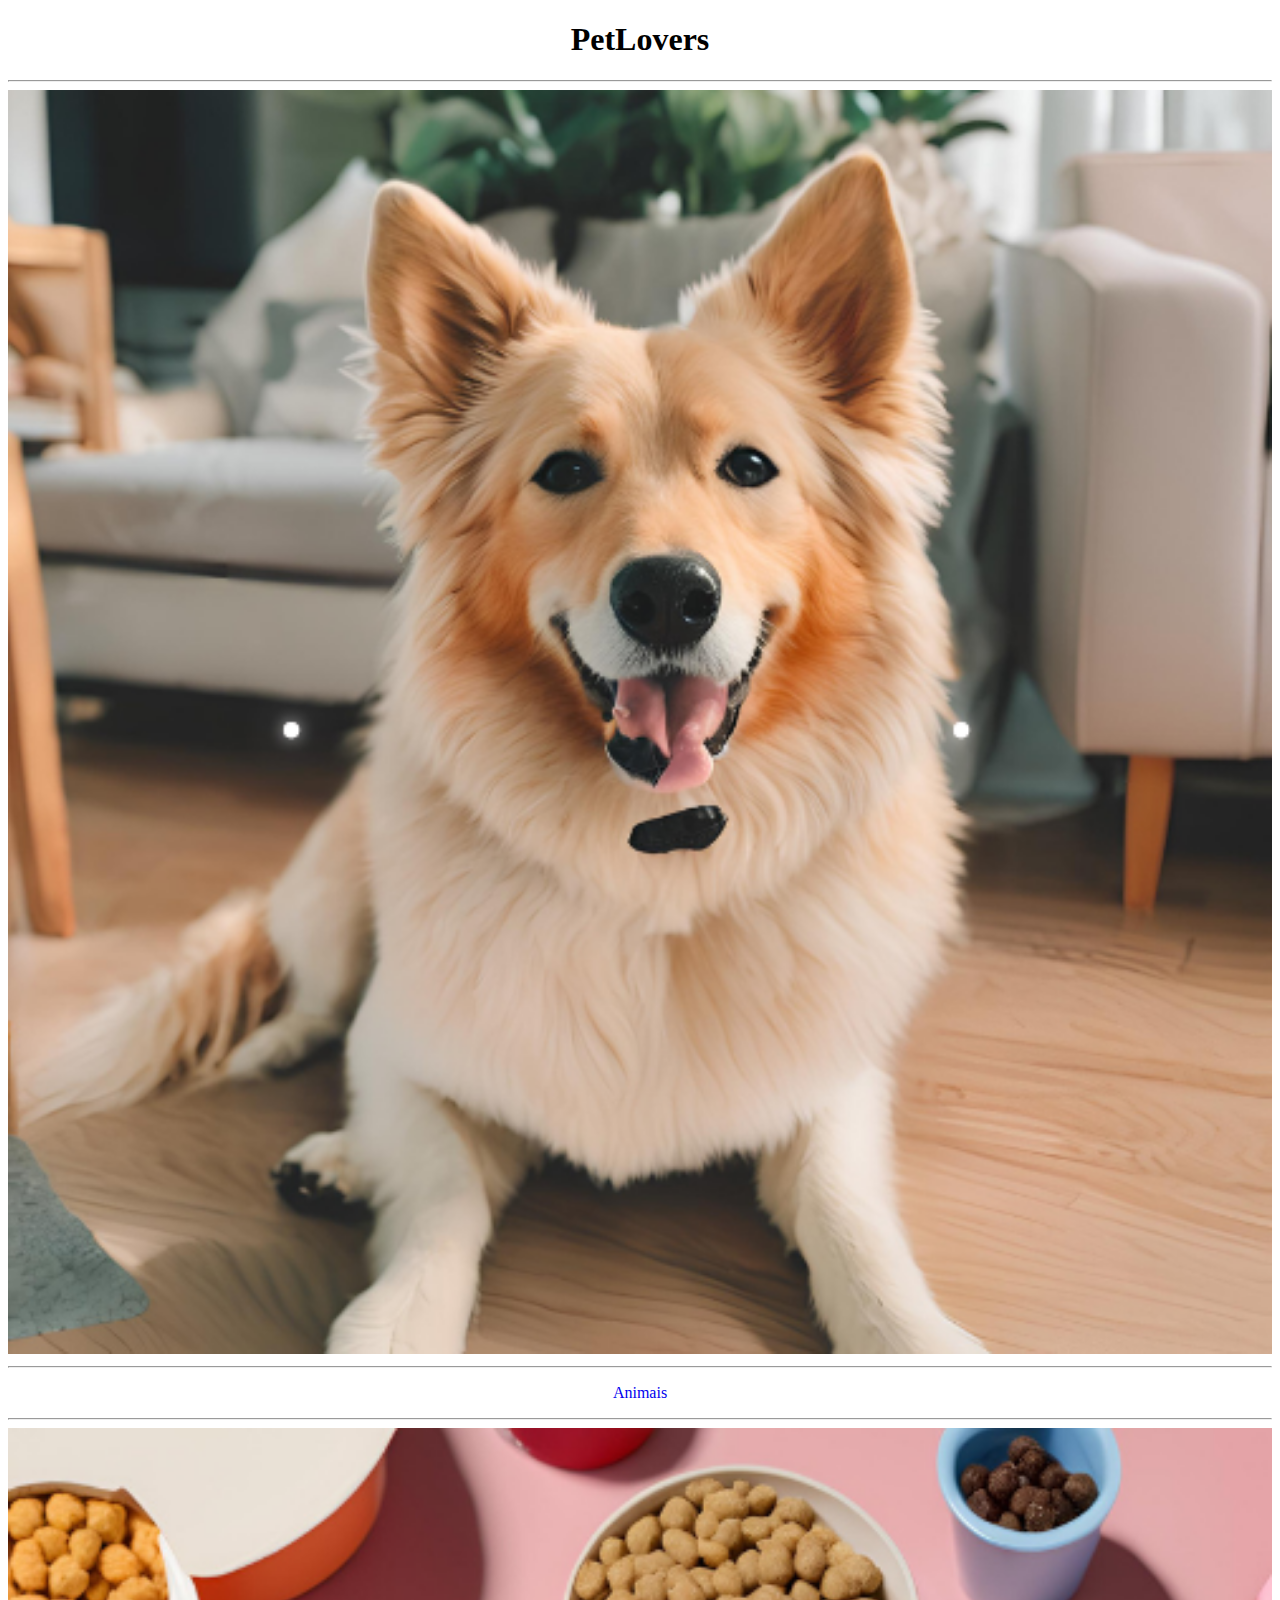
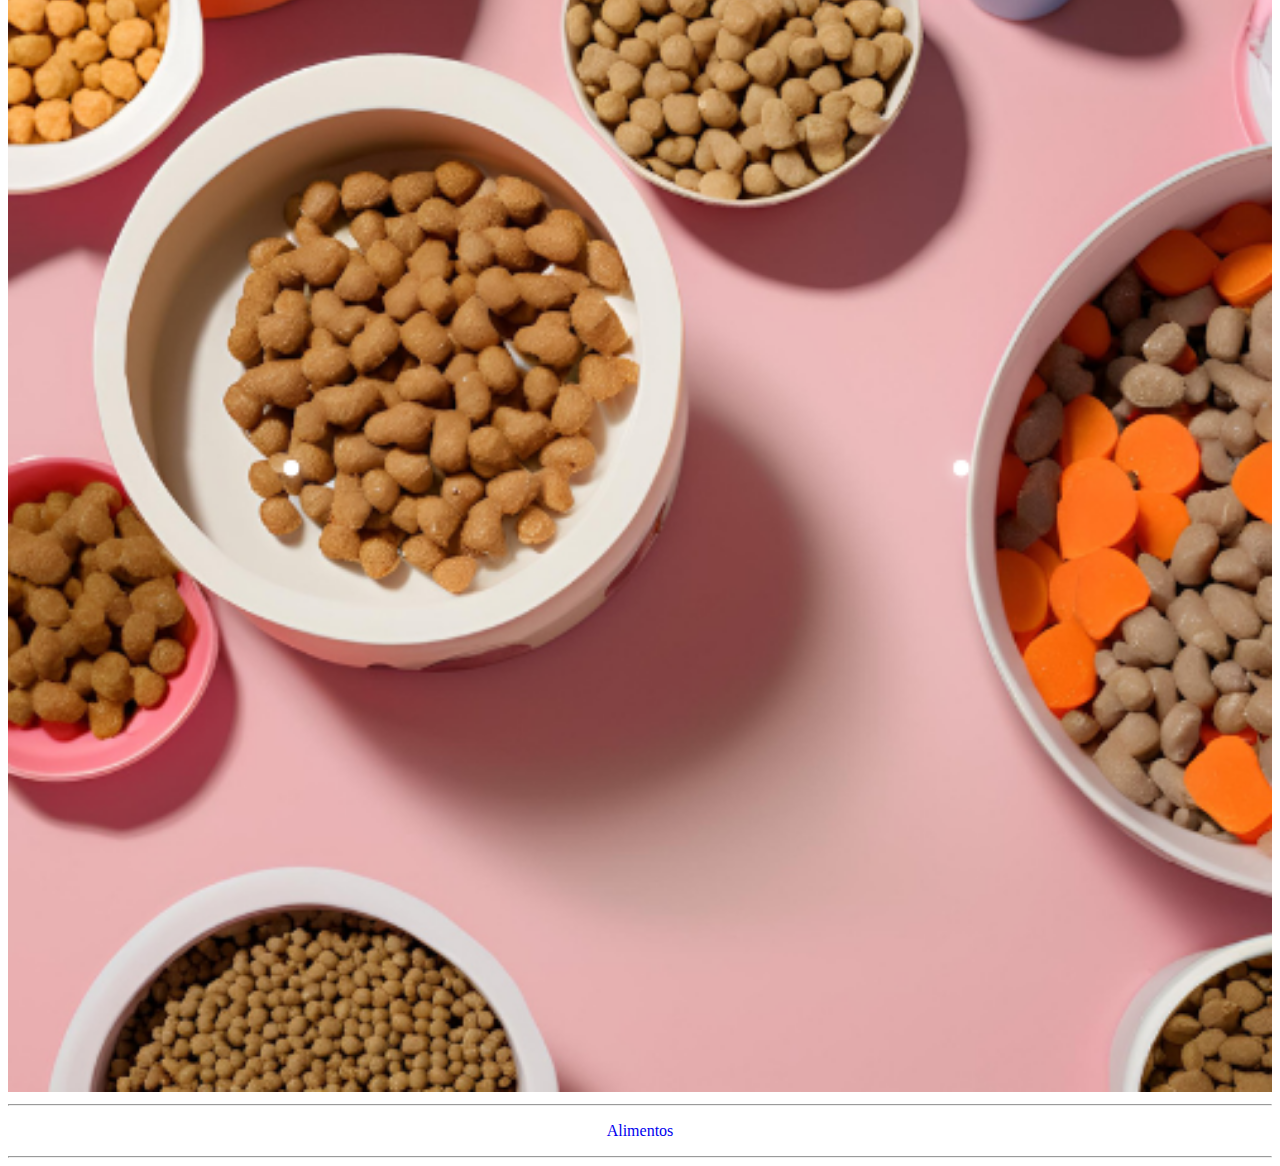
<file: index.html>
<!DOCTYPE html>
<html lang="en">
<head>
    <meta charset="UTF-8">
    <meta name="viewport" content="width=device-width, initial-scale=1.0">
    <title>PetLovers</title>
    <link rel="stylesheet" href="css/style.css">
</head>
<body>

    <h1>PetLovers</h1>

    <hr>

    <img src="imagens/imagem_cachorro.png" alt="">

    <hr>

    <p class="animais"><a href="paginas/page_pets.html">Animais</a></p>

    <hr>

    <img src="imagens/imagem_racao.png" alt="">

    <hr>

    <p class="alimentos"><a href="paginas/page_racao.html">Alimentos</a></p>

    <hr>
    
</body>
</html>
</file>
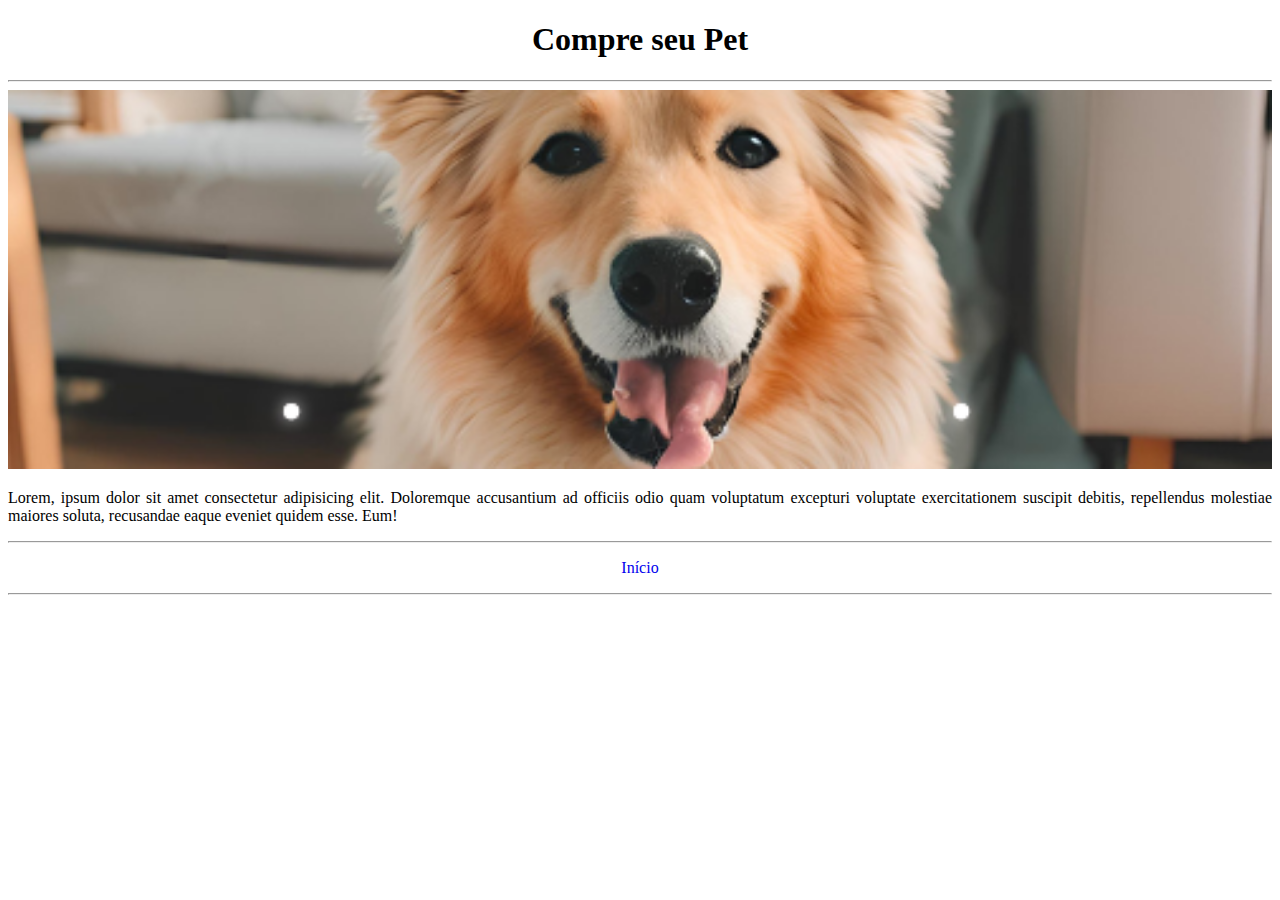
<file: paginas/page_pets.html>
<!DOCTYPE html>
<html lang="en">
<head>
    <meta charset="UTF-8">
    <meta name="viewport" content="width=device-width, initial-scale=1.0">
    <title>Animais</title>
    <link rel="stylesheet" href="../css/style.css">
</head>
<body>
    <h1>Compre seu Pet</h1>

    <hr>

    <img src="../imagens/imagem_cachorro_r.png" alt="">

    <p class="texto_pets">Lorem, ipsum dolor sit amet consectetur adipisicing elit. Doloremque accusantium ad officiis odio quam voluptatum excepturi voluptate exercitationem suscipit debitis, repellendus molestiae maiores soluta, recusandae eaque eveniet quidem esse. Eum!</p>

    <hr>

    <p class="link_inicio"><a href="../index.html">Início</a></p>

    <hr>
</body>
</html>
</file>
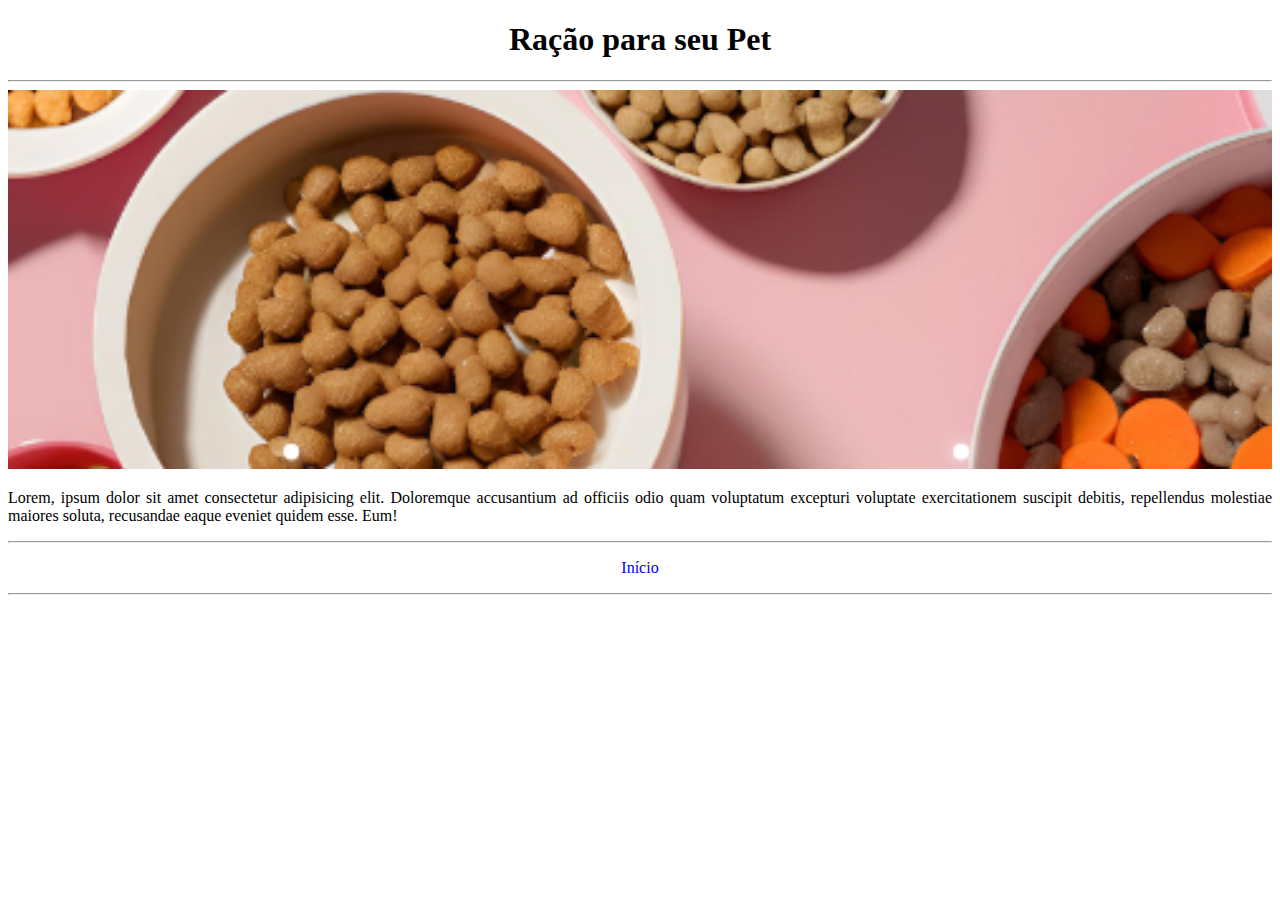
<file: paginas/page_racao.html>
<!DOCTYPE html>
<html lang="en">
<head>
    <meta charset="UTF-8">
    <meta name="viewport" content="width=device-width, initial-scale=1.0">
    <title>Document</title>
    <link rel="stylesheet" href="../css/style.css">
</head>
<body>
    <h1>Ração para seu Pet</h1>

    <hr>

    <img src="../imagens/imagem_racao_r.png" alt="">

    <p class="texto_pets">Lorem, ipsum dolor sit amet consectetur adipisicing elit. Doloremque accusantium ad officiis odio quam voluptatum excepturi voluptate exercitationem suscipit debitis, repellendus molestiae maiores soluta, recusandae eaque eveniet quidem esse. Eum!</p>

    <hr>

    <p class="link_inicio"><a href="../index.html">Início</a></p>

    <hr>
</body>
</html>
</file>
<file: css/style.css>
h1{
    text-align: center;
}
img{
    width: 100%;
}
.animais{
    text-align: center;
}
.alimentos{
    text-align: center;
}
.texto_pets{
    text-align: justify;
}
.link_inicio{
    text-align: center;
}
a{
    text-decoration: none;
}
</file>
